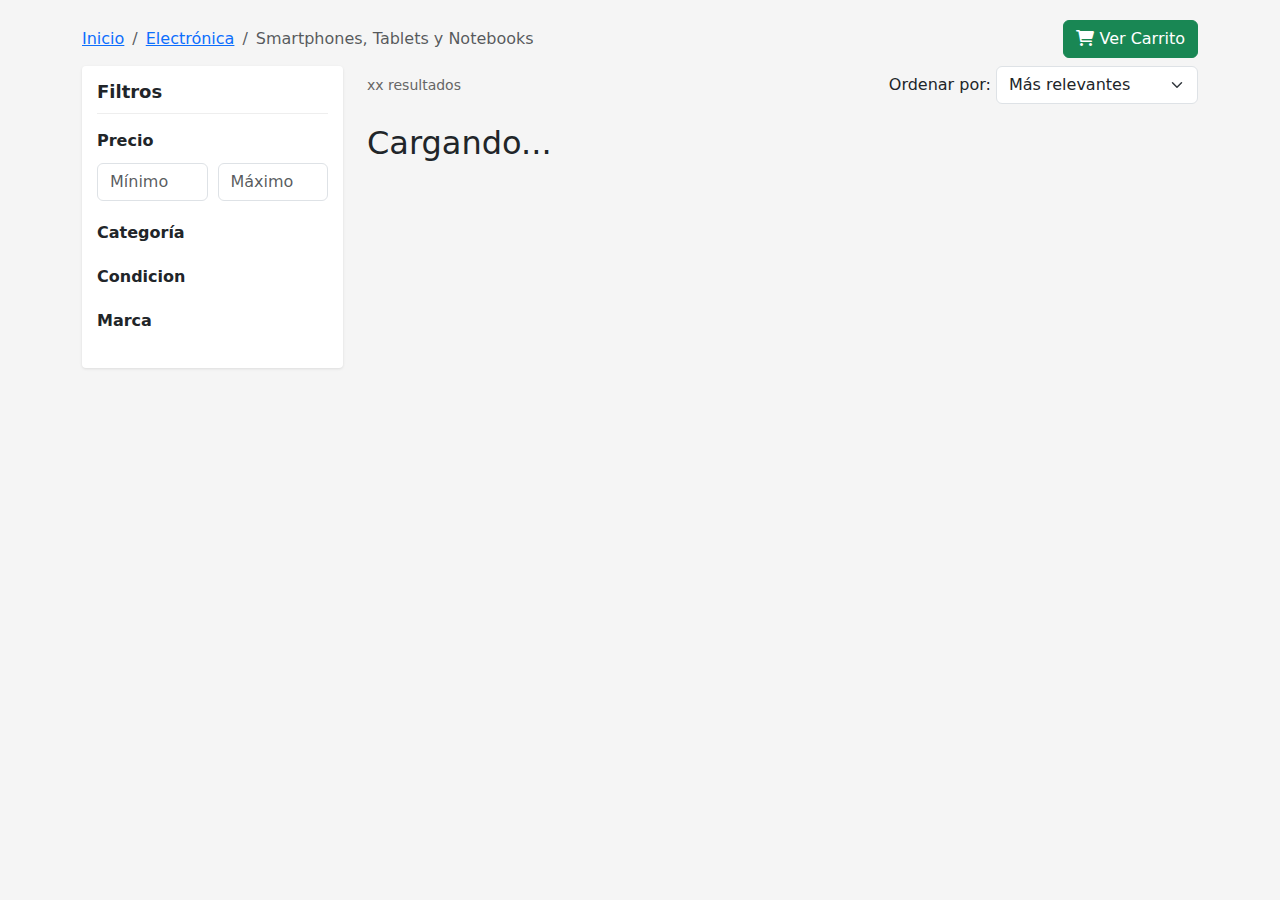
<file: listadomk.html>
<!DOCTYPE html>
<html lang="es">

<head>
    <meta charset="UTF-8">
    <meta name="viewport" content="width=device-width, initial-scale=1.0">
    <title>Listado de Productos - Mercado Kuka</title>
    <link rel="shortcut icon" href="./img/favicon.ico">
    <!-- Bootstrap CSS -->
    <link href="https://cdn.jsdelivr.net/npm/bootstrap@5.3.0-alpha1/dist/css/bootstrap.min.css" rel="stylesheet">
    <!-- Font Awesome para iconos -->
    <link rel="stylesheet" href="https://cdnjs.cloudflare.com/ajax/libs/font-awesome/6.0.0/css/all.min.css">
    <link rel="stylesheet" href="css/styles.css">
</head>

<body>
    <div class="container">
        <div class="d-flex justify-content-between align-items-center mb-2">
            <!-- Breadcrumb -->
            <nav aria-label="breadcrumb">
                <ol class="breadcrumb mb-0">
                    <li class="breadcrumb-item"><a href="index.html">Inicio</a></li>
                    <li class="breadcrumb-item"><a href="index.html">Electrónica</a></li>
                    <li class="breadcrumb-item active" aria-current="page">Smartphones, Tablets y Notebooks</li>
                </ol>
            </nav>

            <!-- Botón del carrito -->
            <button id="showCart" type="button" class="btn btn-success cart-btn">
                <i class="fas fa-shopping-cart"></i> Ver Carrito
                <span class="cart-count"></span>
            </button>
        </div>
        <!-- Fila principal con filtros y resultados -->
        <div class="row">
            <!-- Columna de filtros -->
            <div class="col-md-3">
                <div class="filter-panel">
                    <h3 class="filter-title">Filtros</h3>

                    <div class="filter-section">
                        <div class="filter-section-title">Precio</div>
                        <div class="price-range-inputs">
                            <input type="number" class="form-control" placeholder="Mínimo">
                            <input type="number" class="form-control" placeholder="Máximo">
                        </div>
                    </div>

                    <div class="filter-section">
                        <div class="filter-section-title">Categoría</div>
                        <div class="filter-options" id="filtro-categoria">
                        </div>
                    </div>

                    <div class="filter-section">
                        <div class="filter-section-title">Condicion</div>
                        <div class="filter-options" id="filtro-condicion">
                        </div>
                    </div>

                    <div class="filter-section">
                        <div class="filter-section-title">Marca</div>
                        <div class="filter-options" id="filtro-marca">
                        </div>
                    </div>
                </div>
            </div>

            <!-- Columna de resultados -->
            <div class="col-md-9">
                <div class="results-header">
                    <span id="results-count" class="results-count">xx resultados</span>
                    <div>
                        <span>Ordenar por: </span>
                        <select aria-label="State" class="form-select sort-select">
                            <option selected>Más relevantes</option>
                            <option>Menor precio</option>
                            <option>Mayor precio</option>
                            <option>Mejores calificados</option>
                        </select>
                    </div>
                </div>

                <div class="row" id="product-list">
                    <!-- Aquí se insertan los productos dinámicamente -->
                </div>

                <!-- Paginación -->
                <nav aria-label="Page navigation">
                    <ul id="pagination" class="pagination justify-content-center">
                    </ul>
                    <div id="pageInfo"> </div>
                </nav>
            </div>
        </div>
    </div>

    <!-- Bootstrap JS y dependencias -->
    <script src="https://cdn.jsdelivr.net/npm/@popperjs/core@2.11.6/dist/umd/popper.min.js"></script>
    <script src="https://cdn.jsdelivr.net/npm/bootstrap@5.3.0-alpha1/dist/js/bootstrap.min.js"></script>
    <script type="module" src="js/listadomk.js"></script>

</body>

</html>
</file>
<file: css/styles.css>
body {
            background-color: #f5f5f5;
            padding-top: 20px;
        }

        .filter-panel {
            background-color: white;
            border-radius: 4px;
            box-shadow: 0 1px 3px rgba(0, 0, 0, 0.1);
            padding: 15px;
            margin-bottom: 20px;
        }

        .product-card {
            background-color: white;
            border-radius: 4px;
            box-shadow: 0 1px 3px rgba(0, 0, 0, 0.1);
            padding: 15px;
            margin-bottom: 20px;
            transition: transform 0.3s;
            height: 100%;
        }

        .product-card:hover {
            transform: translateY(-5px);
            box-shadow: 0 4px 8px rgba(0, 0, 0, 0.1);
        }

        .product-image {
            height: 180px;
            object-fit: contain;
            width: 100%;
            padding: 10px;
        }

        .product-title {
            font-size: 16px;
            font-weight: 400;
            margin-bottom: 10px;
            height: 40px;
            overflow: hidden;
        }

        .product-price {
            font-size: 22px;
            font-weight: 300;
            margin-bottom: 5px;
            color: #333;
        }

        .shipping-info {
            color: #00a650;
            font-size: 14px;
            margin-bottom: 5px;
        }

        .discount-badge {
            background-color: #fef6e6;
            color: #f27c1e;
            padding: 3px 6px;
            border-radius: 4px;
            font-size: 12px;
            font-weight: 600;
        }

        .installments {
            color: #3483fa;
            font-size: 14px;
        }

        .filter-title {
            font-size: 18px;
            font-weight: 600;
            margin-bottom: 15px;
            padding-bottom: 10px;
            border-bottom: 1px solid #eee;
        }

        .filter-section {
            margin-bottom: 20px;
        }

        .filter-section-title {
            font-weight: 600;
            margin-bottom: 10px;
            font-size: 16px;
        }

        .filter-options {
            padding-left: 15px;
        }

        .form-check-input:checked {
            background-color: #3483fa;
            border-color: #3483fa;
        }

        .results-header {
            display: flex;
            justify-content: space-between;
            align-items: center;
            margin-bottom: 20px;
        }

        .sort-select {
            width: auto;
            display: inline-block;
        }

        .breadcrumb {
            background-color: transparent;
            padding: 0;
            margin-bottom: 20px;
        }

        .pagination .page-link {
            color: rgba(0, 0, 0, 0.88);;
        }

        .pagination .page-item.active .page-link {
            background-color: #3483fa;
            border-color: #3483fa;
        }

        .results-count {
            color: #666;
            font-size: 14px;
        }

        .btn-apply-filters {
            background-color: #3483fa;
            color: white;
            width: 100%;
            margin-top: 10px;
        }

        .price-range-inputs {
            display: flex;
            gap: 10px;
        }

        .price-range-inputs input {
            width: 100%;
        }

        .rating i {
            color: #ffce00;
            font-size: 14px;
        }

        .strike-through {
            text-decoration: line-through;
            color: #999;
            font-size: 14px;
        }
</file>
